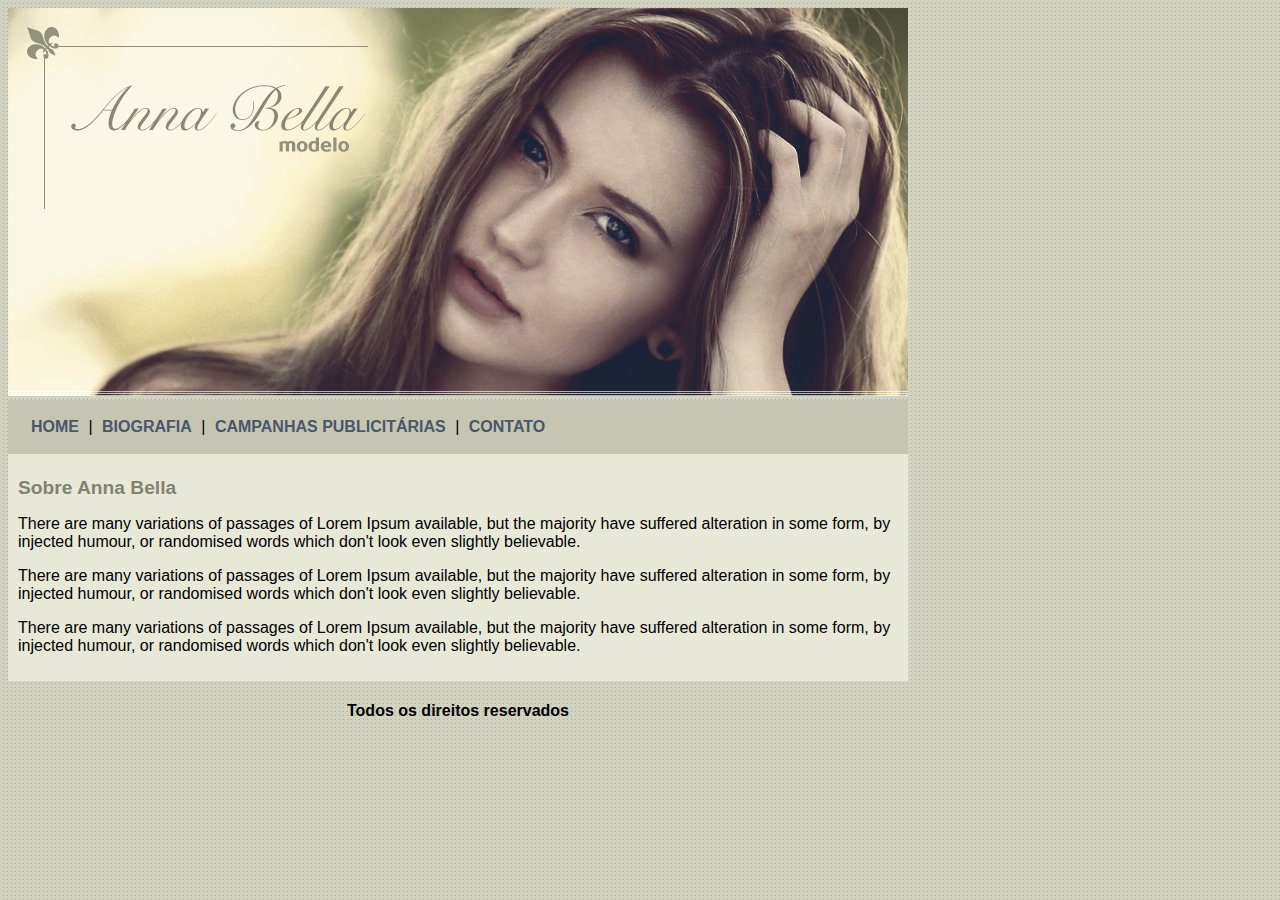
<file: index.html>
<!DOCTYPE html>
<html>
    <head>
        <title>Anna Bella Oficial</title>
        <meta charset="utf8">

        
        <link rel="stylesheet" type="text/css" href="estilo.css">
            
        
            
        
          
     </head>

    
    
     <body> 

        <div id="principal">
            
            <img src="imagens/capa.png">
            
            <div id="menu">

                <a href="index.html">HOME</a> |
                <a href="biografia.html">BIOGRAFIA</a> |
                <a href="campanhas-publicitarias.html">CAMPANHAS PUBLICITÁRIAS</a> |
                <a href="contato.html">CONTATO</a> 
                

            </div>

            <div id="conteudo"><!--inicio conteudo-->

                <h1>Sobre Anna Bella</h1>

                <p>There are many variations of passages of Lorem Ipsum available, but the majority have suffered alteration in some form, by injected humour, or randomised words which don't look even slightly believable.</p>

                <p>There are many variations of passages of Lorem Ipsum available, but the majority have suffered alteration in some form, by injected humour, or randomised words which don't look even slightly believable.</p>

                <p>There are many variations of passages of Lorem Ipsum available, but the majority have suffered alteration in some form, by injected humour, or randomised words which don't look even slightly believable.</p>


            </div><!--fim conteudo-->

            <div id="rodape"></div>
            <h4 class="centralizar">Todos os direitos reservados</h4>

        </div>

    </body>
</html>
</file>
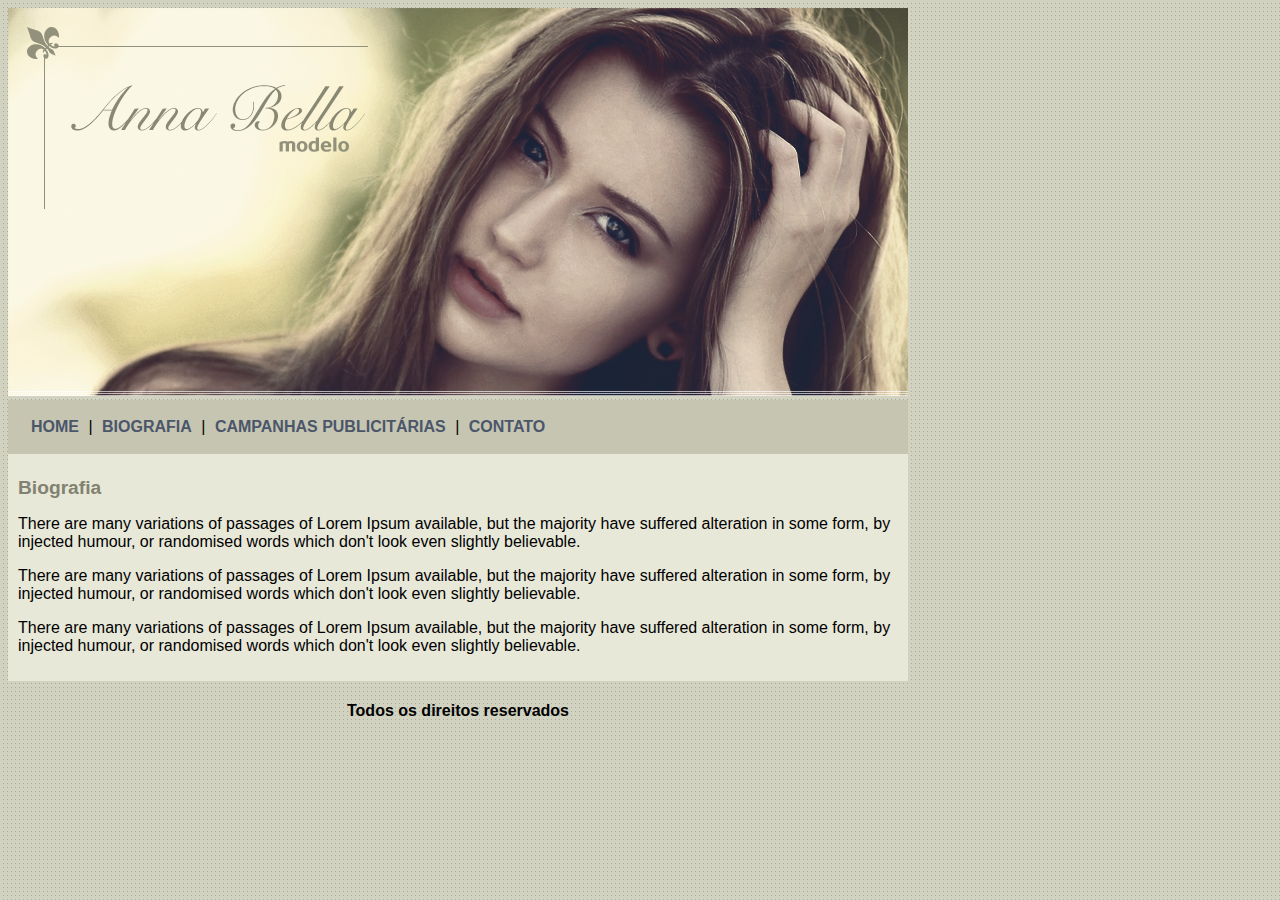
<file: biografia.html>
<!DOCTYPE html>
<html>
    <head>
        <title>Anna Bella - Biografia</title>
        <meta charset="utf8">

        
        <link rel="stylesheet" type="text/css" href="estilo.css">
            
        
            
     </head>

    
    <body> 

        <div id="principal">
            
            <img src="imagens/capa.png">
            
            <div id="menu">

                <a href="index.html">HOME</a> |
                <a href="biografia.html">BIOGRAFIA</a> |
                <a href="campanhas-publicitarias.html">CAMPANHAS PUBLICITÁRIAS</a> |
                <a href="contato.html">CONTATO</a> 
                

            </div>

            <div id="conteudo"><!--inicio conteudo-->

                <h1>Biografia</h1>

                <p>There are many variations of passages of Lorem Ipsum available, but the majority have suffered alteration in some form, by injected humour, or randomised words which don't look even slightly believable.</p>

                <p>There are many variations of passages of Lorem Ipsum available, but the majority have suffered alteration in some form, by injected humour, or randomised words which don't look even slightly believable.</p>

                <p>There are many variations of passages of Lorem Ipsum available, but the majority have suffered alteration in some form, by injected humour, or randomised words which don't look even slightly believable.</p>


            </div><!--fim conteudo-->

            <div id="rodape"></div>
            <h4 class="centralizar">Todos os direitos reservados</h4>

        </div>

    </body>
</html>
</file>
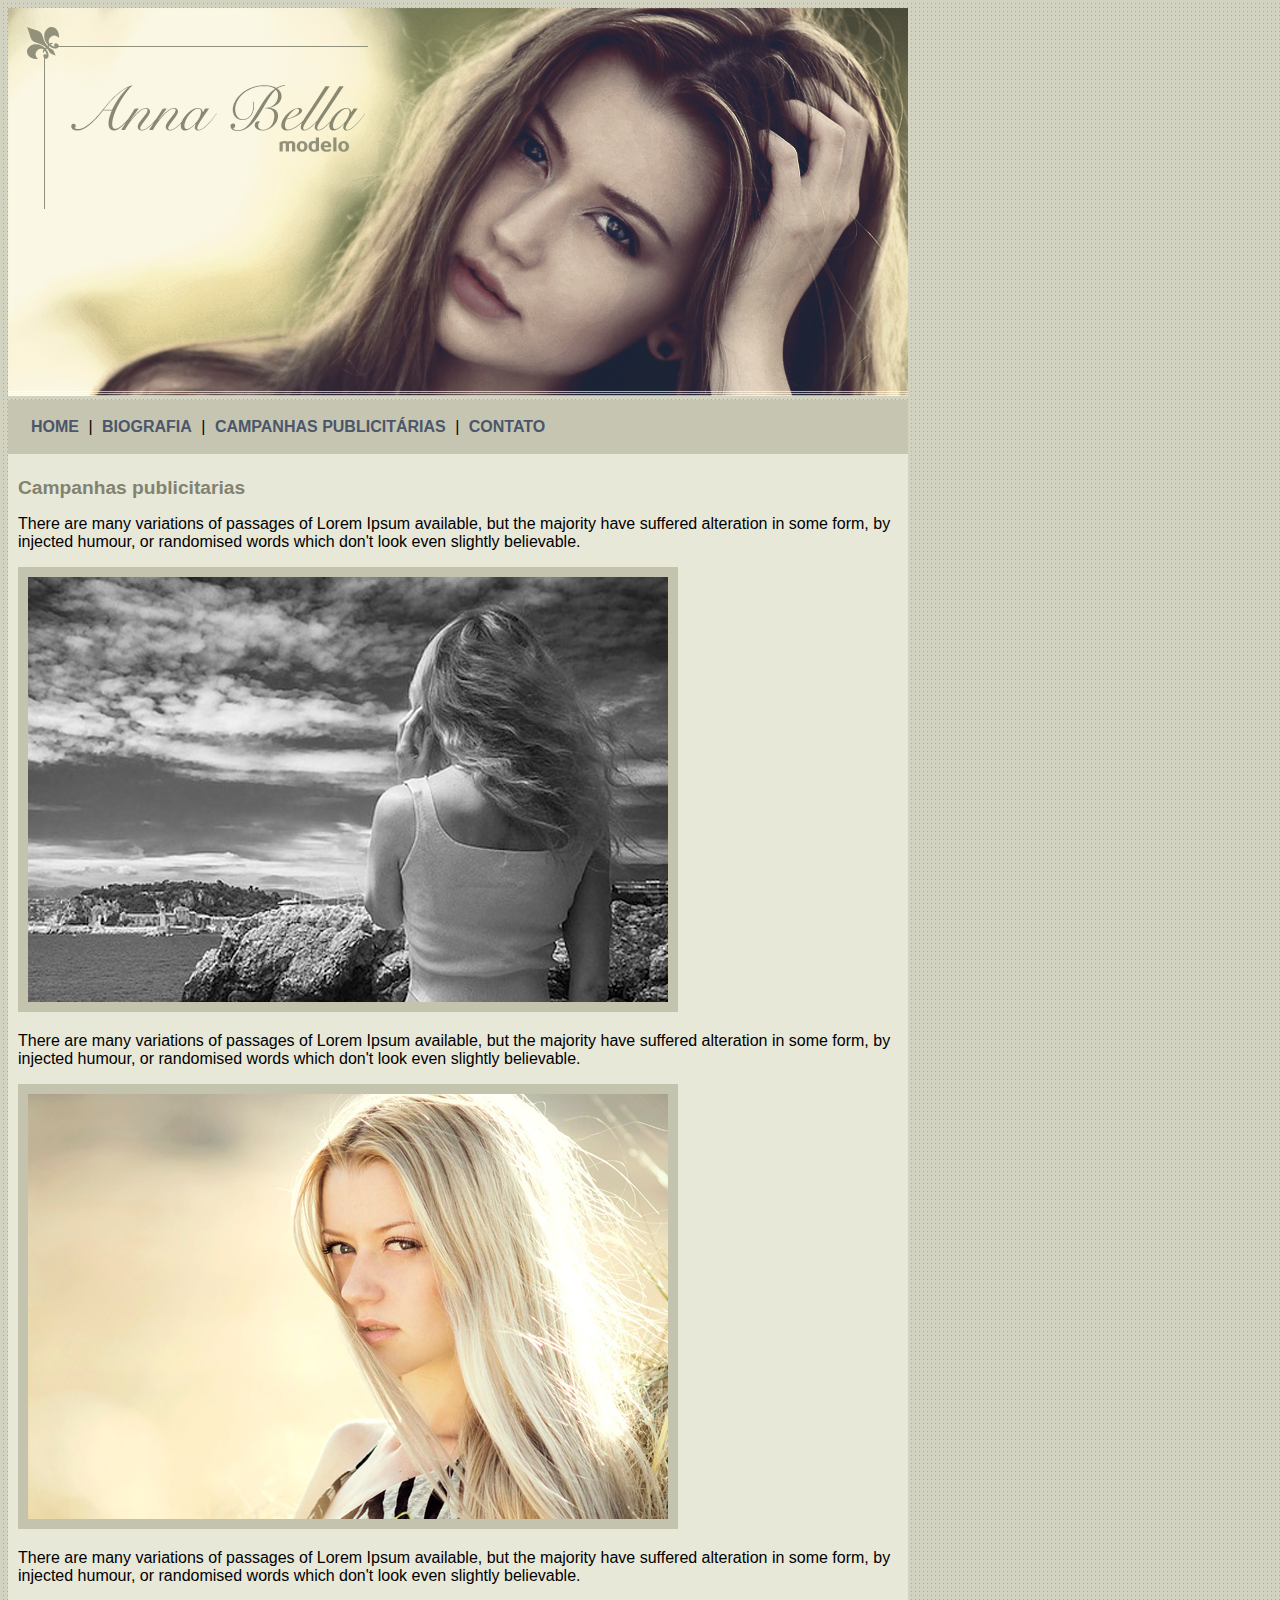
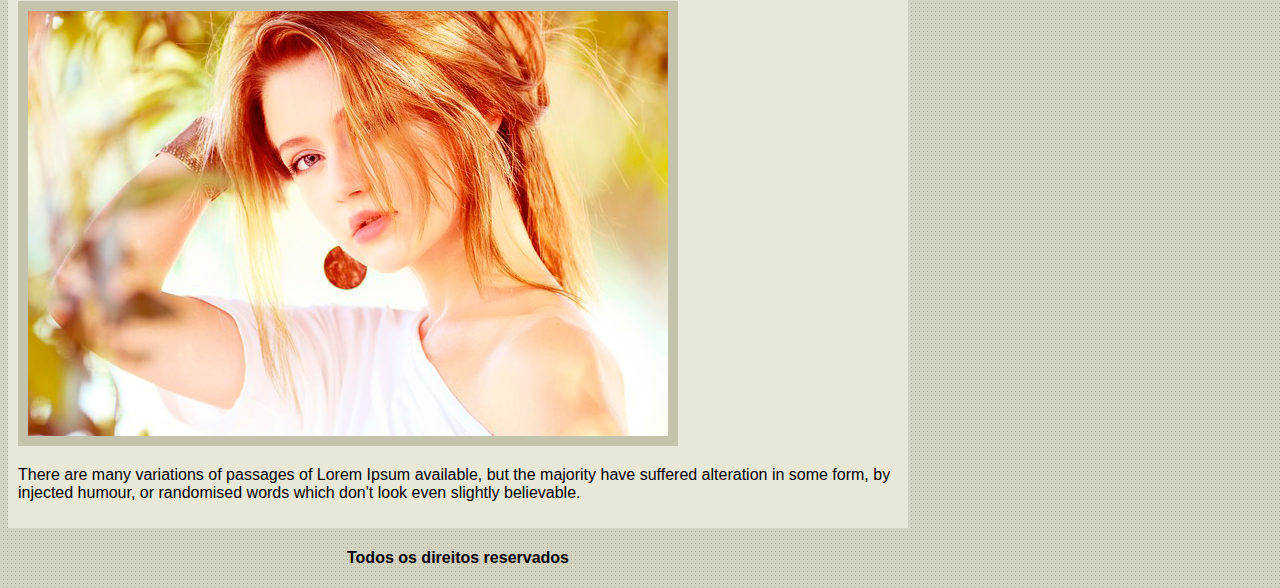
<file: campanhas-publicitarias.html>
<!DOCTYPE html>
<html>
    <head>
        <title>Anna Bella - Campanhas publicitarias</title>
        <meta charset="utf8">

        
        <link rel="stylesheet" type="text/css" href="estilo.css">
            
        
            
     </head>

    
    <body> 

        <div id="principal">
            
            <img src="imagens/capa.png">
            
            <div id="menu">

                <a href="index.html">HOME</a> |
                <a href="biografia.html">BIOGRAFIA</a> |
                <a href="campanhas-publicitarias.html">CAMPANHAS PUBLICITÁRIAS</a> |
                <a href="contato.html">CONTATO</a> 
                

            </div>

            <div id="conteudo"><!--inicio conteudo-->

                <h1>Campanhas publicitarias</h1>

                <p>There are many variations of passages of Lorem Ipsum available, but the majority have suffered alteration in some form, by injected humour, or randomised words which don't look even slightly believable.</p>

                <img src="imagens/foto1.png" class="img-campanha">

                <p>There are many variations of passages of Lorem Ipsum available, but the majority have suffered alteration in some form, by injected humour, or randomised words which don't look even slightly believable.</p>

                <img src="imagens/foto2.png" class="img-campanha">

                <p>There are many variations of passages of Lorem Ipsum available, but the majority have suffered alteration in some form, by injected humour, or randomised words which don't look even slightly believable.</p>

                <img src="imagens/foto3.png" class="img-campanha">

                <p>There are many variations of passages of Lorem Ipsum available, but the majority have suffered alteration in some form, by injected humour, or randomised words which don't look even slightly believable.</p>


            </div><!--fim conteudo-->

            <div id="rodape"></div>
            <h4 class="centralizar">Todos os direitos reservados</h4>

        </div>

    </body>
</html>
</file>
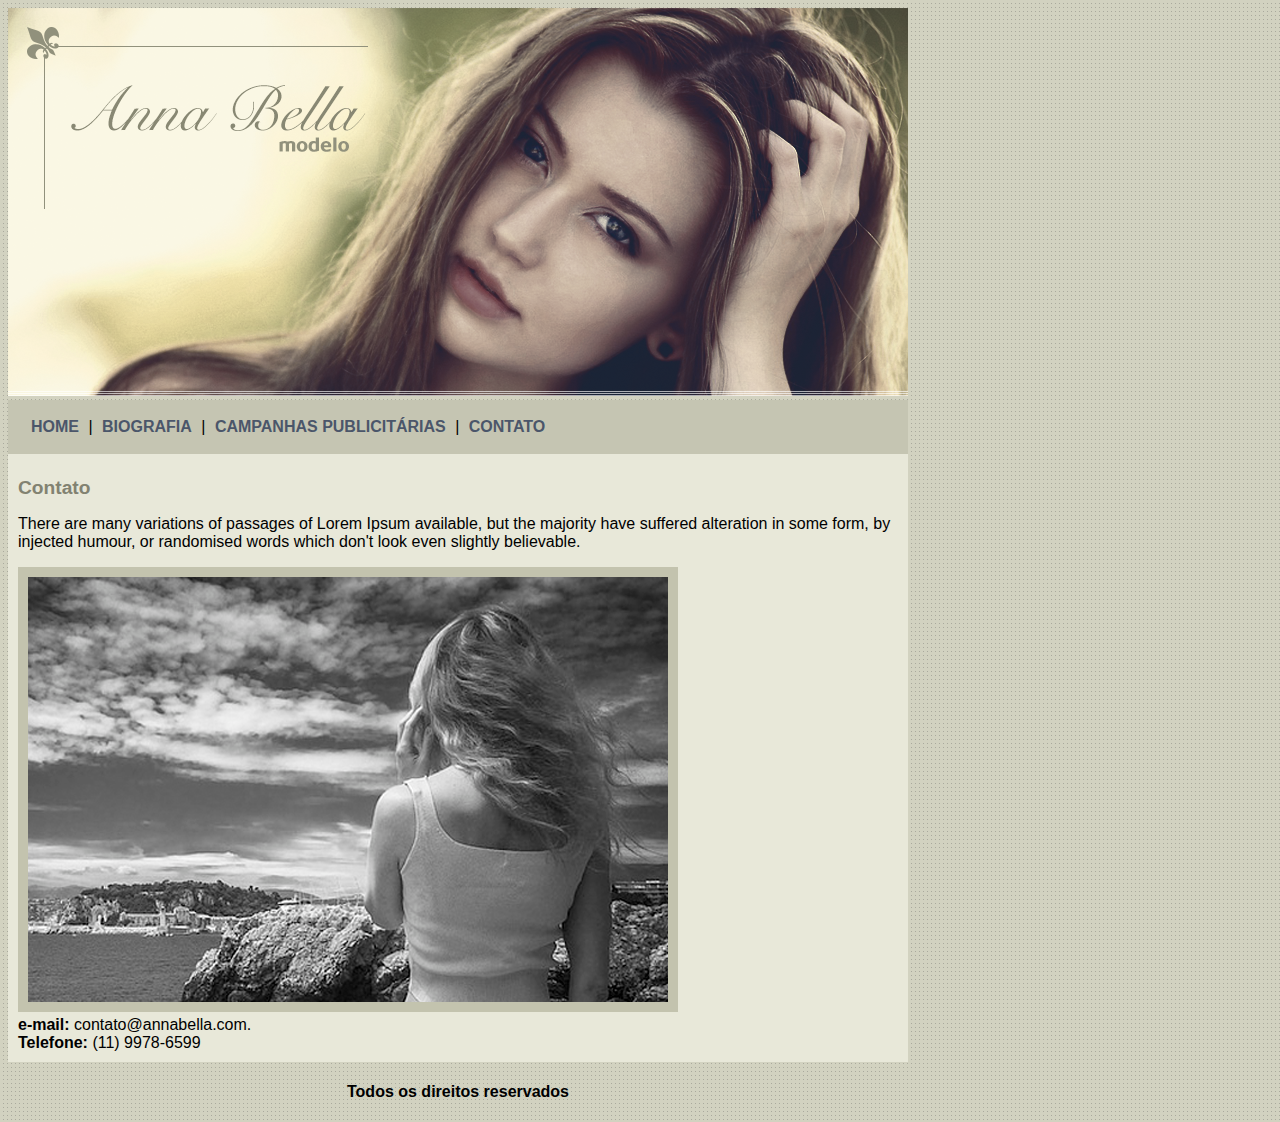
<file: contato.html>
<!DOCTYPE html>
<html>
    <head>
        <title>Anna Bella - Contato</title>
        <meta charset="utf8">

        
        <link rel="stylesheet" type="text/css" href="estilo.css">
            
        
            
     </head>

    
    <body> 

        <div id="principal">
            
            <img src="imagens/capa.png">
            
            <div id="menu">

                <a href="index.html">HOME</a> |
                <a href="biografia.html">BIOGRAFIA</a> |
                <a href="campanhas-publicitarias.html">CAMPANHAS PUBLICITÁRIAS</a> |
                <a href="contato.html">CONTATO</a> 
                

            </div>

            <div id="conteudo"><!--inicio conteudo-->

                <h1>Contato</h1>

                <p>There are many variations of passages of Lorem Ipsum available, but the majority have suffered alteration in some form, by injected humour, or randomised words which don't look even slightly believable.</p>

                <img src="imagens/foto1.png" class="img-campanha">

               <div> <strong>e-mail:</strong> contato@annabella.com. <br>
                <strong>Telefone:</strong> (11) 9978-6599</div>

               

            </div><!--fim conteudo-->

            <div id="rodape"></div>
            <h4 class="centralizar">Todos os direitos reservados</h4>

        </div>

    </body>
</html>
</file>
<file: estilo.css>
body {
    background: #d2d2c1 url('imagens/fundo.png');
    font: 16px Arial, Helvetica, sans-serif;
}

#principal {
    
    width: 900px;
   
}

#menu {
    background: #c5c5b2;
    
    padding: 18px;
}

a {
    color: #4b566a;
    text-decoration: none;
    font-weight: bold;
    
    padding: 5px;

}

#rodape {
    text-align: center;

}

#conteudo {
    background: #e8e8d9;
    padding: 10px;
}

.centralizar {
    text-align: center;
}

.img-campanha {

    border: 10px solid #c3c3ae;
}

h1{
    color: #828271;
    font-size: 1.2em;

}
</file>
